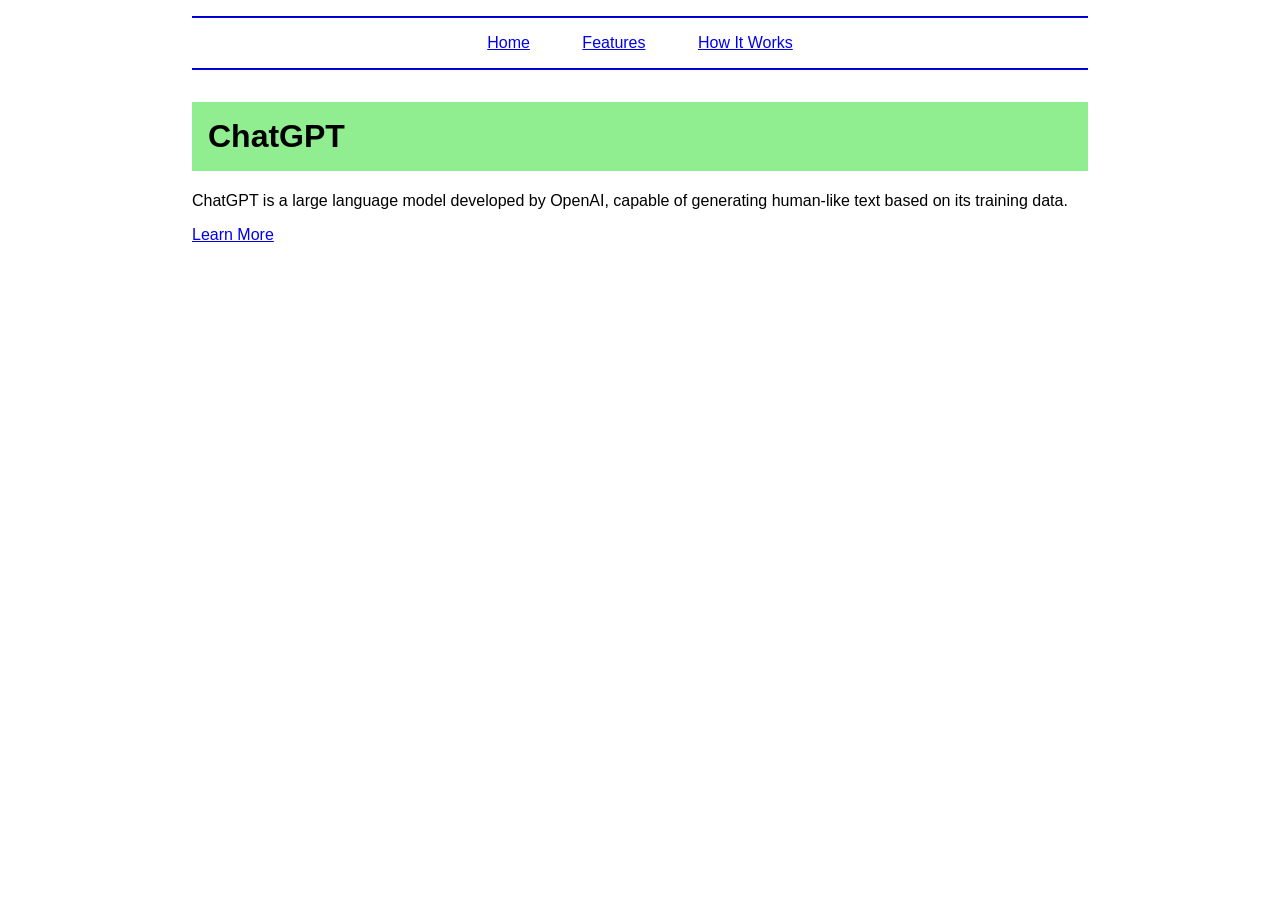
<file: index.html>
<!DOCTYPE html>
<html>
  <head>
    <title>ChatGPT</title>
    <link rel="stylesheet" type="text/css" href="style.css" />
  </head>
  <body>
    <header>
      <nav id="navmenu">
        <ul>
          <li><a href="#">Home</a></li>
          <li><a href="features.html">Features</a></li>
          <li><a href="how-it-works.html">How It Works</a></li>
        </ul>
      </nav>
      <h1>ChatGPT</h1>
    </header>
    <main>
      <p>
        ChatGPT is a large language model developed by OpenAI, capable of
        generating human-like text based on its training data.
      </p>
      <a href="features.html">Learn More</a>
    </main>
  </body>
</html>
</file>
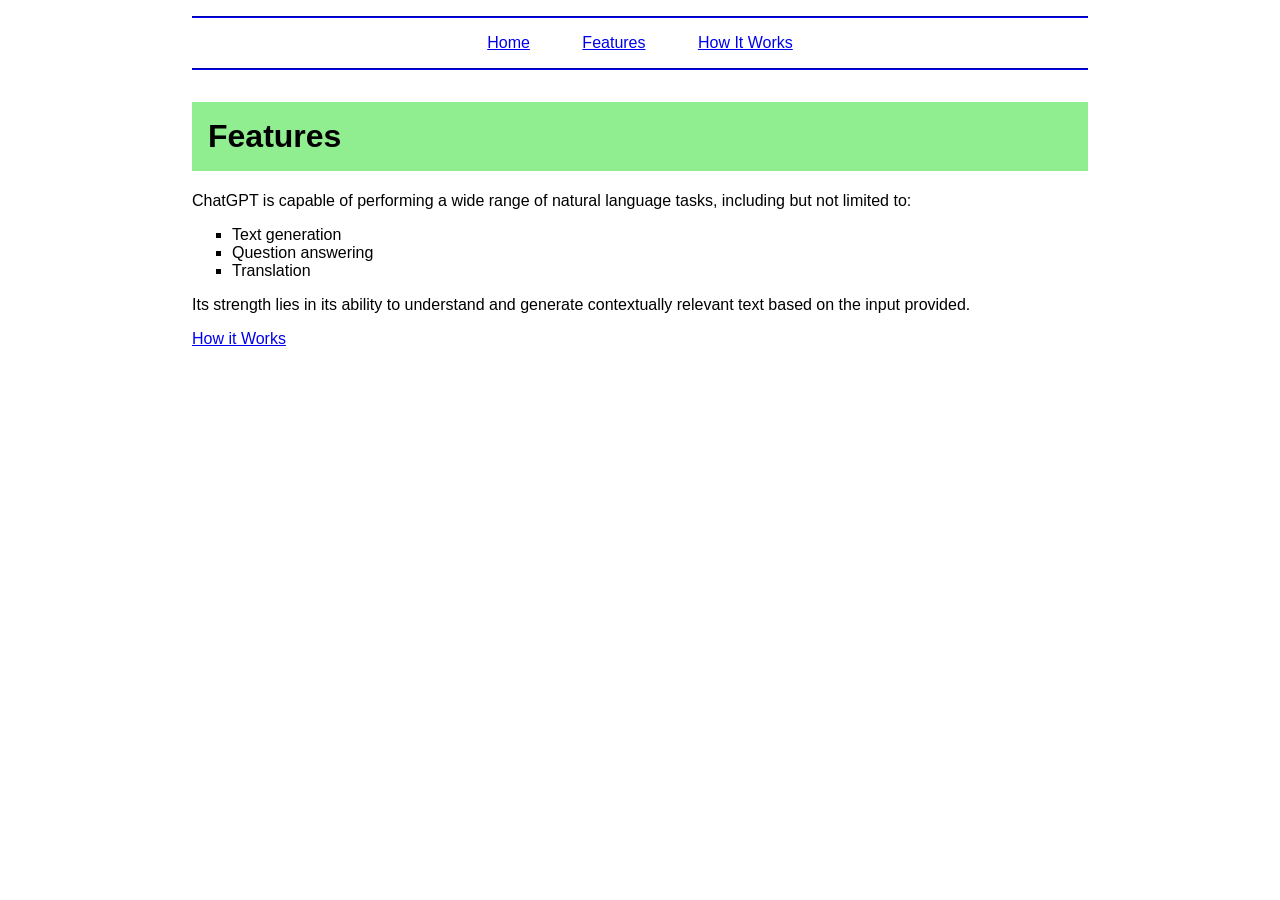
<file: features.html>
<!DOCTYPE html>
<html lang="en">
  <head>
    <meta charset="UTF-8" />
    <meta http-equiv="X-UA-Compatible" content="IE=edge" />
    <meta name="viewport" content="width=device-width, initial-scale=1.0" />
    <title>Features</title>
    <link rel="stylesheet" type="text/css" href="style.css" />
  </head>
  <body>
    <header>
      <nav id="navmenu">
        <ul>
          <li><a href="index.html">Home</a></li>
          <li><a href="#">Features</a></li>
          <li><a href="how-it-works.html">How It Works</a></li>
        </ul>
      </nav>
      <h1>Features</h1>
    </header>
    <main>
      <p>
        ChatGPT is capable of performing a wide range of natural language tasks,
        including but not limited to:
      </p>
      <ul id="squares">
        <li>Text generation</li>
        <li>Question answering</li>
        <li>Translation</li>
      </ul>
      <p>
        Its strength lies in its ability to understand and generate contextually
        relevant text based on the input provided.
      </p>
      <a href="how-it-works.html" target="_blank">How it Works</a>
    </main>
  </body>
</html>
</file>
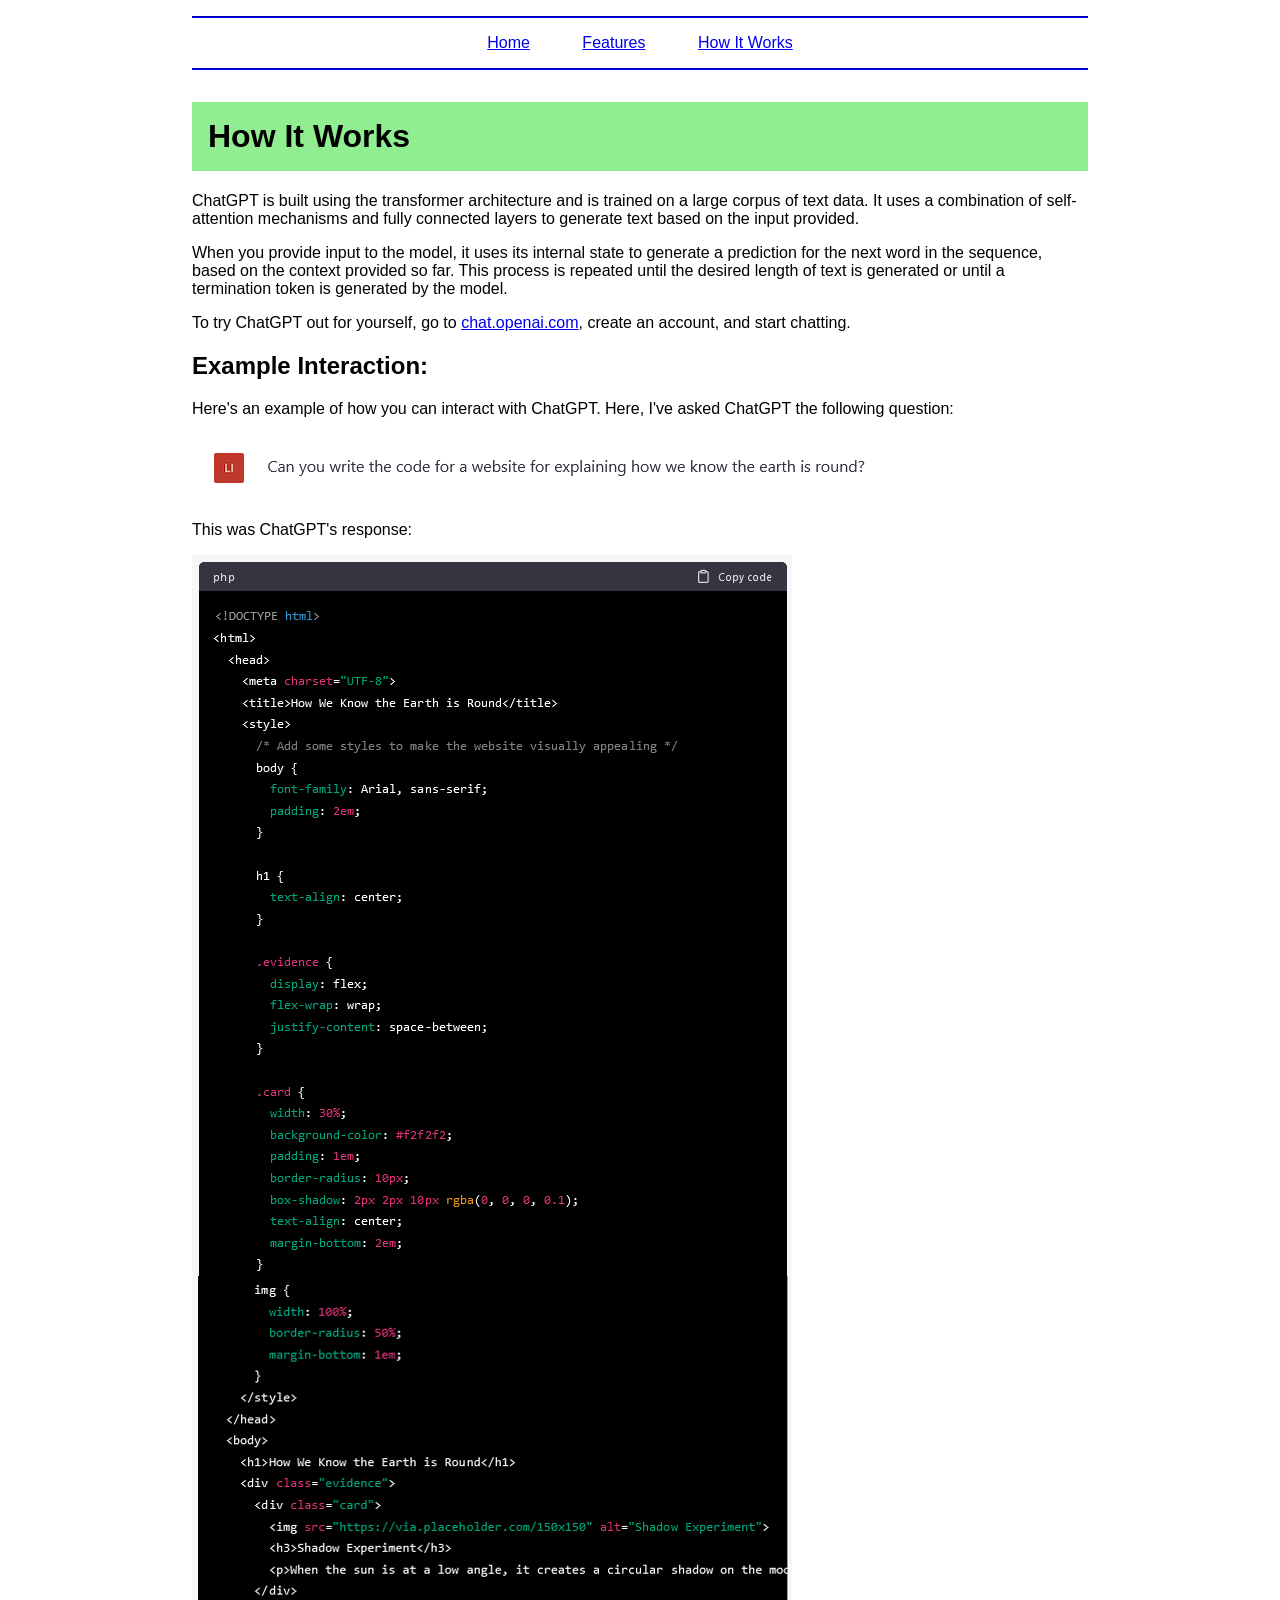
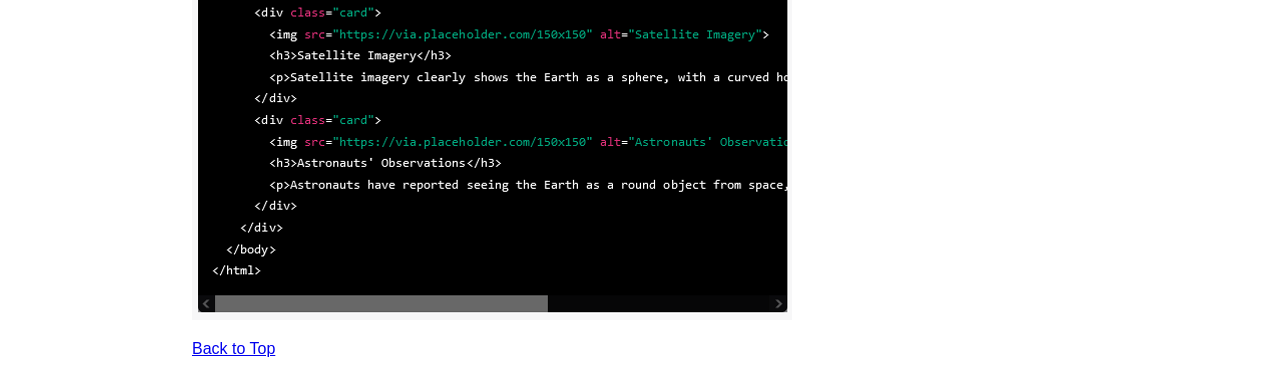
<file: how-it-works.html>
<!DOCTYPE html>
<html lang="en">
  <head>
    <meta charset="UTF-8" />
    <meta http-equiv="X-UA-Compatible" content="IE=edge" />
    <meta name="viewport" content="width=device-width, initial-scale=1.0" />
    <title>How it Works</title>
    <link rel="stylesheet" type="text/css" href="style.css" />
  </head>
  <body>
    <header>
      <nav id="navmenu">
        <ul>
          <li><a href="index.html">Home</a></li>
          <li><a href="features.html">Features</a></li>
          <li><a href="#">How It Works</a></li>
        </ul>
      </nav>
      <h1>How It Works</h1>
    </header>
    <main>
      <p>
        ChatGPT is built using the transformer architecture and is trained on a
        large corpus of text data. It uses a combination of self-attention
        mechanisms and fully connected layers to generate text based on the
        input provided.
      </p>
      <p>
        When you provide input to the model, it uses its internal state to
        generate a prediction for the next word in the sequence, based on the
        context provided so far. This process is repeated until the desired
        length of text is generated or until a termination token is generated by
        the model.
      </p>
      <p>To try ChatGPT out for yourself, go to <a href="https://chat.openai.com/">chat.openai.com</a>, create an account, and start chatting.</p>
      <h2>Example Interaction:</h2>
      <p>Here's an example of how you can interact with ChatGPT. Here, I've asked ChatGPT the following question:</p>
      <img src="imgs/chatgpt-question.png">
      <p>This was ChatGPT's response:</p>
      <img src="imgs/chatgpt-response.png">
      <p><a href="#">Back to Top</a></p>
    </main>
  </body>
</html>
</file>
<file: style.css>
body {
  font-family: Arial, sans-serif;
  width: 70%;
  margin: auto;
}

h1 {
  background-color: lightgreen;
  margin-top: 1em;
  padding: 1rem;
}

#navmenu ul {
  list-style-type: none;
  padding: 1em 0;
  text-align: center;
  border-top: 2px groove blue;
  border-bottom: 2px groove blue;
}

#navmenu ul li {
  display: inline;
  padding: 0 1.5em;
}

#squares {
  list-style: square;
}
</file>
